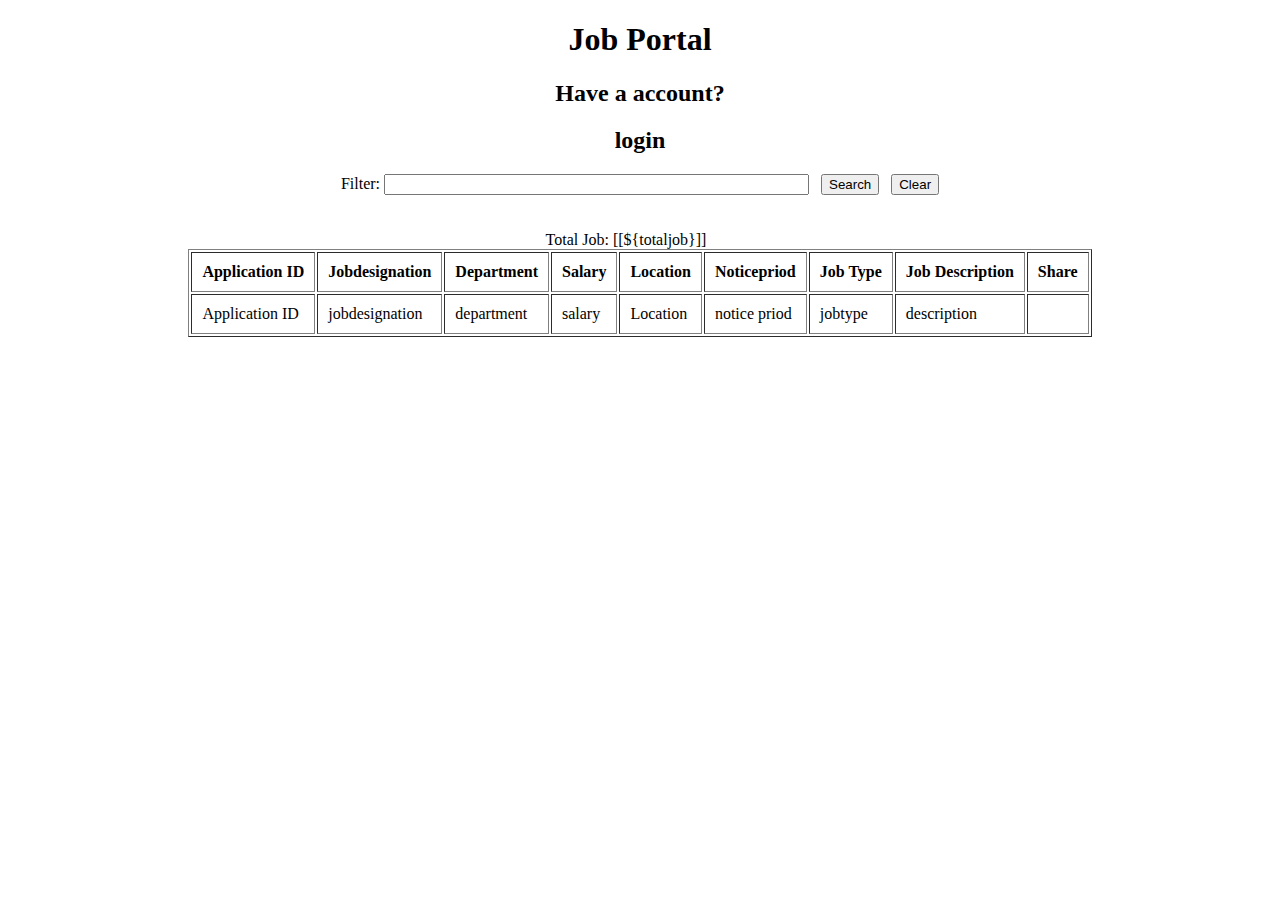
<file: src/main/resources/templates/index.html>
<!DOCTYPE html>
<html xmlns:th="http://www.thymeleaf.org">
<head>
<meta charset="ISO-8859-1">
    <!-- Bootstrap CSS -->
  <link rel="stylesheet" type="text/css" href="" th:href="@{/css/index.css}">
  
    <link rel="stylesheet" type="text/css" href="" th:href="@{/css/med.css}">
  <script type="text/javascript" src="https://platform-api.sharethis.com/js/sharethis.js#property=661f83ed696c5b0019fbab09&product=inline-share-buttons&source=platform" async="async"></script>
  
  
<title>&nbsp &nbsp &nbspjob portal</title>

  
<style> 
		body { 
			margin: 0; 
			padding: 0; 
		} 

	/*	div { 
			position: absolute; 
			top: 50%; 
			left: 50%; 
			transform: translate(-50%, -50%); 
		} 
*/
		h6 { 
			font-size: 1.0rem; 
			font-family: serif; 
			color: #ff1a1a;
			background-color: #ffe6f9;
			text-align: center;
			animation: animate 
				1.5s linear infinite; 
		} 

		@keyframes animate { 
			0% { 
				opacity: 0; 
			} 

			50% { 
				opacity: 0.7; 
			} 

			100% { 
				opacity: 0; 
			} 
		} 
	</style>

</head>
<header>
<div id="a">

<h1 align="center">Job Portal</h1>

</div>

<div id="b">
<h2 align="center">Have a account?<h2>
<div align="center" id="c">
<a th:href="@{/login}" >login</a>
</div>

</div>

</header>

<body>

</div>

<footer id="con2">
<div id="vv">

	<form align="center" th:action="@{/}">
		Filter: <input type="text" name="keyword" id="keyword" size="50" th:value="${keyword}" required />
		&nbsp;
		<input type="submit" value="Search" />
		&nbsp;
		<input type="button" value="Clear" id="btnClear" onclick="clearSearch()" />
	</form>
	<br/><br/>
	
		<table align="center" border="1" cellpadding="10">
	
		<div align="center" th:if="${totaljob > 1}">
		Total Job: [[${totaljob}]]
		&nbsp;&nbsp;&nbsp;&nbsp;&nbsp;&nbsp;
	</div>
	
		<thead>
			<tr>
				<th>Application ID</th>
				<th>Jobdesignation</th>
				<th>Department</th>
				<th>Salary</th>
				<th>Location</th>
				<th>Noticepriod</th>	
				<th>Job Type</th>
				<th>Job Description</th>	
					
				
				<th>Share</th>				
			</tr>
		</thead>
		<tbody>
			<tr th:each="product : ${listProducts}">
				<td th:text="${product.applicationid}">Application ID</td>
				<td th:text="${product.jobdesignation}">jobdesignation</td>
				<td th:text="${product.department}">department</td>
				<td th:text="${product.salary}">salary</td>
				<td th:text="${product.location}">Location</td>
				<td th:text="${product.noticepriod}">notice priod</td>
				<td th:text="${product.jobtype}">jobtype</td>
				<td th:text="${product.jobdescription}">description</td>
				
				<td>

<div class="sharethis-inline-share-buttons"></div>

				</td>
			</tr>
		</tbody>
	</table>
</div>
<script type="text/javascript">
	function clearSearch() {
		window.location = "[[@{/}]]";
	}
</script>

</div>
<br>
<div id="sf">


</div>
</footer>
</body>
</html>
</file>
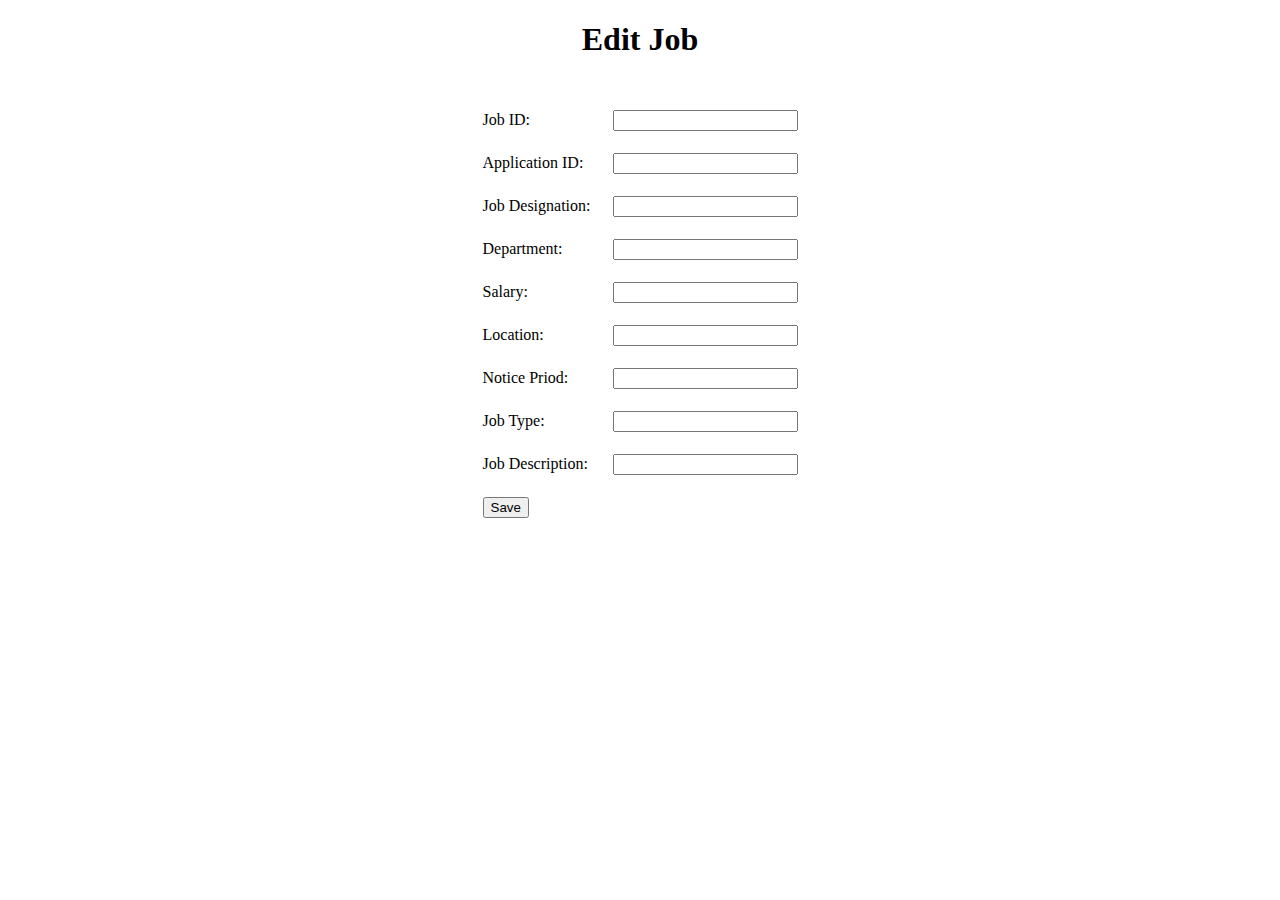
<file: src/main/resources/templates/edit_product.html>
<!DOCTYPE html>
<html xmlns:th="http://www.thymeleaf.org">
<head>
<meta charset="ISO-8859-1">
<title>Edit Product</title>
</head>
<body>
	<div align="center">
		<h1>Edit Job</h1>
		<br/>
		<form action="#" th:action="@{/save}" th:object="${product}" method="post">
			<table border="0" cellpadding="10">
				<tr>
					<td>Job ID:</td>
					<td><input type="text" th:field="*{id}" readonly="readonly" /></td>
				</tr>			
				<tr>
					<td>Application ID:</td>
					<td><input type="text" th:field="*{applicationid}" /></td>
				</tr>
				<tr>
					<td>Job Designation:</td>
					<td><input type="text" th:field="*{jobdesignation}" /></td>
				</tr>
				<tr>
					<td>Department:</td>
					<td><input type="text" th:field="*{department}" /></td>
				</tr>				
				<tr>
					<td>Salary:</td>
					<td><input type="text" th:field="*{salary}" /></td>
				</tr>				
				<tr>
					<td>Location:</td>
					<td><input type="text" th:field="*{location}" /></td>
				</tr>
				
				<tr>
					<td>Notice Priod:</td>
					<td><input type="text" th:field="*{noticepriod}" /></td>
				</tr>

				<tr>
					<td>Job Type:</td>
					<td><input type="text" th:field="*{jobtype}" /></td>
				</tr>
				
				<tr>
					<td>Job Description:</td>
					<td><input type="text" th:field="*{jobdescription}" /></td>
				</tr>
				
								
				<tr>
					<td colspan="2"><button type="submit">Save</button></td>
				</tr>
			</table>
		</form>
	</div>
</body>
</html>
</file>
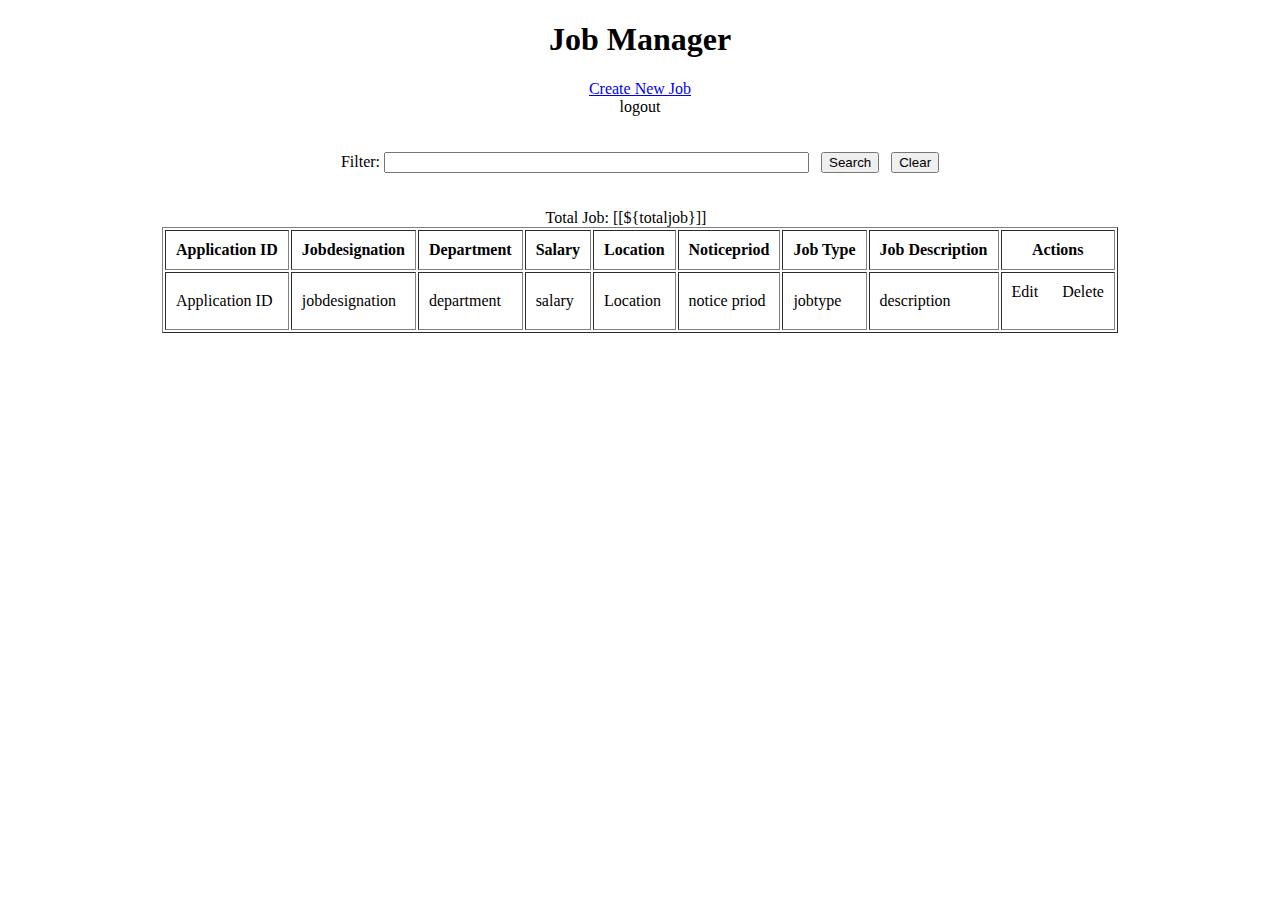
<file: src/main/resources/templates/joblist.html>
<!DOCTYPE html>
<html xmlns:th="http://www.thymeleaf.org">
<head>
<meta charset="ISO-8859-1">
<title>Job Portal</title>

<script type="text/javascript" src="https://platform-api.sharethis.com/js/sharethis.js#property=661f83ed696c5b0019fbab09&product=inline-share-buttons&source=platform" async="async"></script>

</head>
<body>
<div align="center">	
		
	<h1>Job Manager</h1>
	
	<a href="new">Create New Job</a>	
	    <div class="logout">     	
    <a class="logout" th:href="@{/logout}">logout</a>
    </div>
	
	
	<br/><br/>
		<!--  form action="#" th:action="@{/index2}" th:object="${product}" method="post"-->
	<form th:action="@{/joblist}">
		Filter: <input type="text" name="keyword" id="keyword" size="50" th:value="${keyword}" required />
		&nbsp;
		<input type="submit" value="Search" />
		&nbsp;
		<input type="button" value="Clear" id="btnClear" onclick="clearSearch()" />
	</form>
	<br/><br/>
	
	<table border="1" cellpadding="10">
	
		<div th:if="${totaljob > 1}">
		Total Job: [[${totaljob}]]
		&nbsp;&nbsp;&nbsp;&nbsp;&nbsp;&nbsp;
	</div>
		<thead>
			<tr>
				<th>Application ID</th>
				<th>Jobdesignation</th>
				<th>Department</th>
				<th>Salary</th>
				<th>Location</th>
				<th>Noticepriod</th>	
				<th>Job Type</th>
				<th>Job Description</th>	
					
				
				<th>Actions</th>				
			</tr>
		</thead>
		<tbody>
			<tr th:each="product : ${listProducts}">
				<td th:text="${product.applicationid}">Application ID</td>
				<td th:text="${product.jobdesignation}">jobdesignation</td>
				<td th:text="${product.department}">department</td>
				<td th:text="${product.salary}">salary</td>
				<td th:text="${product.location}">Location</td>
				<td th:text="${product.noticepriod}">notice priod</td>
				<td th:text="${product.jobtype}">jobtype</td>
				<td th:text="${product.jobdescription}">description</td>
				
				<td>
					<a th:href="@{'/edit/' + ${product.id}}">Edit</a>
					&nbsp;&nbsp;&nbsp;&nbsp;
					<a th:href="@{'/delete/' + ${product.id}}">Delete</a>
					<br><br>
<div class="sharethis-inline-share-buttons"></div>

				</td>
			</tr>
		</tbody>
	</table>
</div>
<script type="text/javascript">
	function clearSearch() {
		window.location = "[[@{/joblist}]]";
	}
</script>




</body>
</html>
</file>
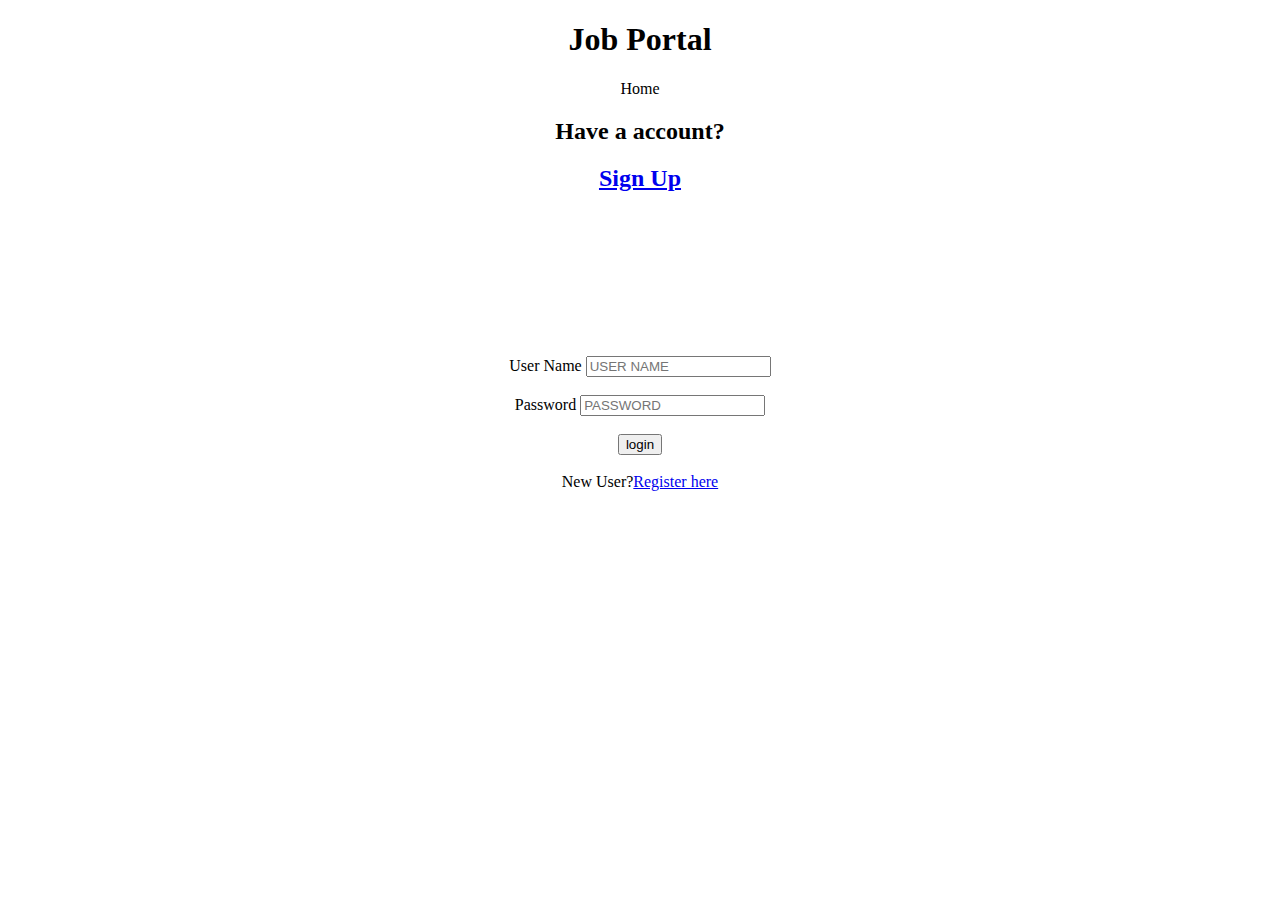
<file: src/main/resources/templates/login.html>
<!DOCTYPE html>
<html xmlns:th="http://www.thymeleaf.org">
<head>
<meta charset="ISO-8859-1">
    <!-- Bootstrap CSS -->
  <link rel="stylesheet" type="text/css" href="" th:href="@{/css/login.css}">
  
    <link rel="stylesheet" type="text/css" href="" th:href="@{/css/med.css}">
  
  
<title>&nbsp &nbsp &nbspJob Portal</title>

  
<style> 
		body { 
			margin: 0; 
			padding: 0; 
		} 

	/*	div {  
			position: absolute; 
			top: 50%; 
			left: 50%; 
			transform: translate(-50%, -50%); 
		} 
*/
		h6 { 
			font-size: 1.0rem; 
			font-family: serif; 
			color: #ff1a1a;
			background-color: #ffe6f9;
			text-align: center;
			animation: animate 
				1.5s linear infinite; 
		} 

		@keyframes animate { 
			0% { 
				opacity: 0; 
			} 

			50% { 
				opacity: 0.7; 
			} 

			100% { 
				opacity: 0; 
			} 
		} 
	</style>

</head>
<header>
<div id="a">

<h1 align="center">Job Portal</h1>


</div>
    <div align="center" calss= "jay">
     	<a th:href="@{/}" >Home</a>
          	
    </div>

<div id="b">
<h2 align="center">Have a account?<h2>
<div align="center" id="c">
<a  href="registration">Sign Up</a>

</div>

</div>

</header>

<body>

</div>

<footer id="con2">
<div id="vv">
	<br>
	<br>
	<form align="center" action="" th:action="@{/login}" method="post">
	<br>
	<br>
	<br>
	<br>
	<br>
	<br>
		<label>User Name</label>
		<input type="text" id="email" name="email" placeholder="USER NAME"/>
		<br>
		<br>
		<label>Password</label>
		<input type="password" id="password" name="password" placeholder="PASSWORD"/>
		<br>
		<br>
		<button type="submit">login</button>
				
	</form>
	</div>
	<br>
	<div align="center">
	<span>New User?<a href="/" th:href="@{/registration}">Register here</a></span>
</div>
<br>

<!-- 
<button><p>MAKE MY Class Greate</p></button>
 -->

<div id="sf">



</div>
</footer>
</body>
</html>
</file>
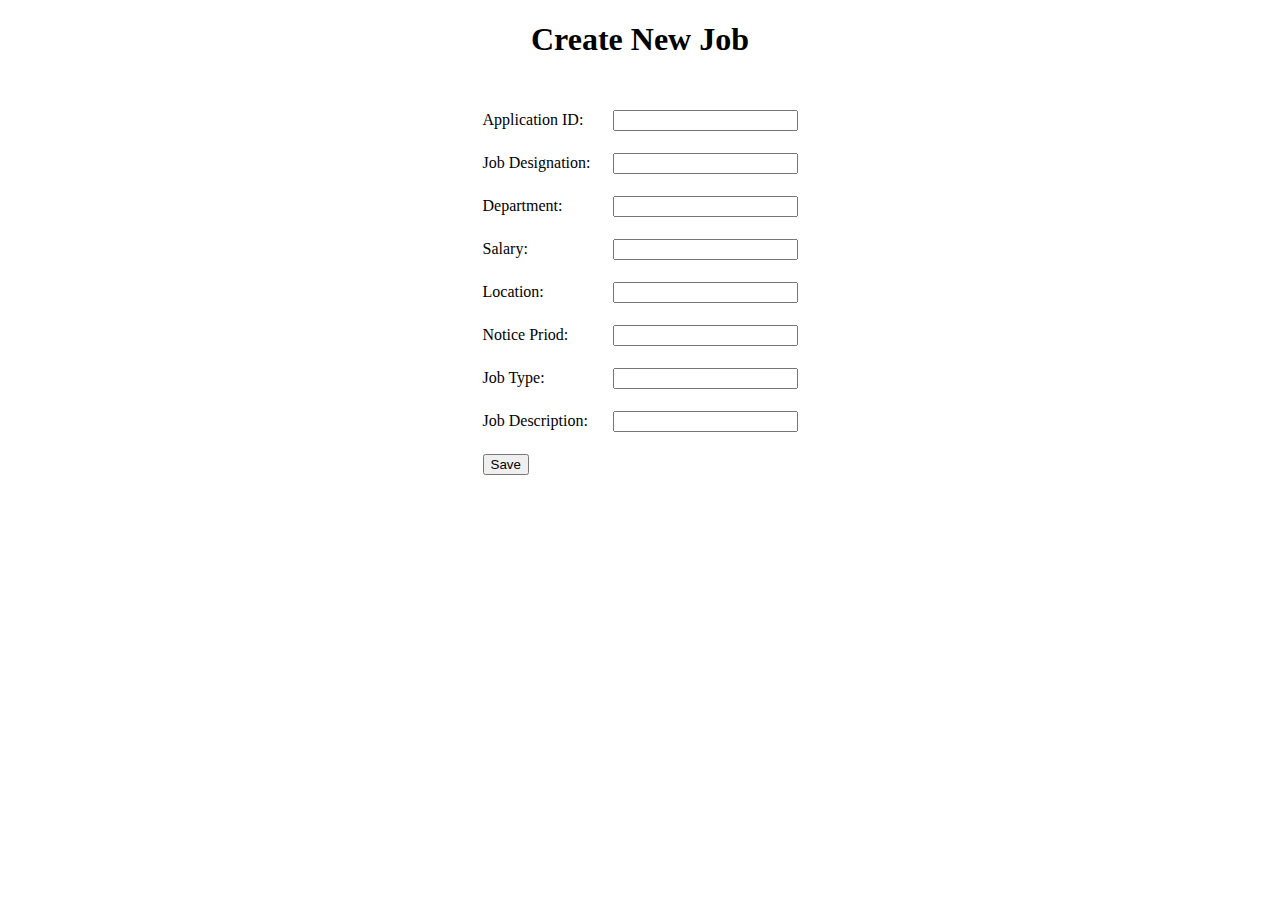
<file: src/main/resources/templates/new_product.html>
<!DOCTYPE html>
<html xmlns:th="http://www.thymeleaf.org">
<head>
<meta charset="ISO-8859-1">
<title>Create New Product</title>
</head>
<body>
	<div align="center">	
		<h1>Create New Job</h1>
		<br/>
		<form action="#" th:action="@{/save}" th:object="${product}" method="post">
			<table border="0" cellpadding="10">
			
				<tr>
					<td>Application ID:</td>
					<td><input type="text" th:field="*{applicationid}" /></td>
				</tr>
				
				<tr>
					<td>Job Designation:</td>
					<td><input type="text" th:field="*{jobdesignation}" /></td>
				</tr>
				<tr>
					<td>Department:</td>
					<td><input type="text" th:field="*{department}" /></td>
				</tr>				
				<tr>
					<td>Salary:</td>
					<td><input type="text" th:field="*{salary}" /></td>
				</tr>				
				<tr>
					<td>Location:</td>
					<td><input type="text" th:field="*{location}" /></td>
				</tr>
								<tr>
					<td>Notice Priod:</td>
					<td><input type="text" th:field="*{noticepriod}" /></td>
				</tr>
				<tr>
					<td>Job Type:</td>
					<td><input type="text" th:field="*{jobtype}" /></td>
				</tr>
				<tr>
					<td>Job Description:</td>
					<td><input type="text" th:field="*{jobdescription}" /></td>
				</tr>
				
				<tr>
					<td colspan="2"><button type="submit">Save</button></td>
				</tr>
			</table>
		</form>
	</div>
</body>
</html>
</file>
